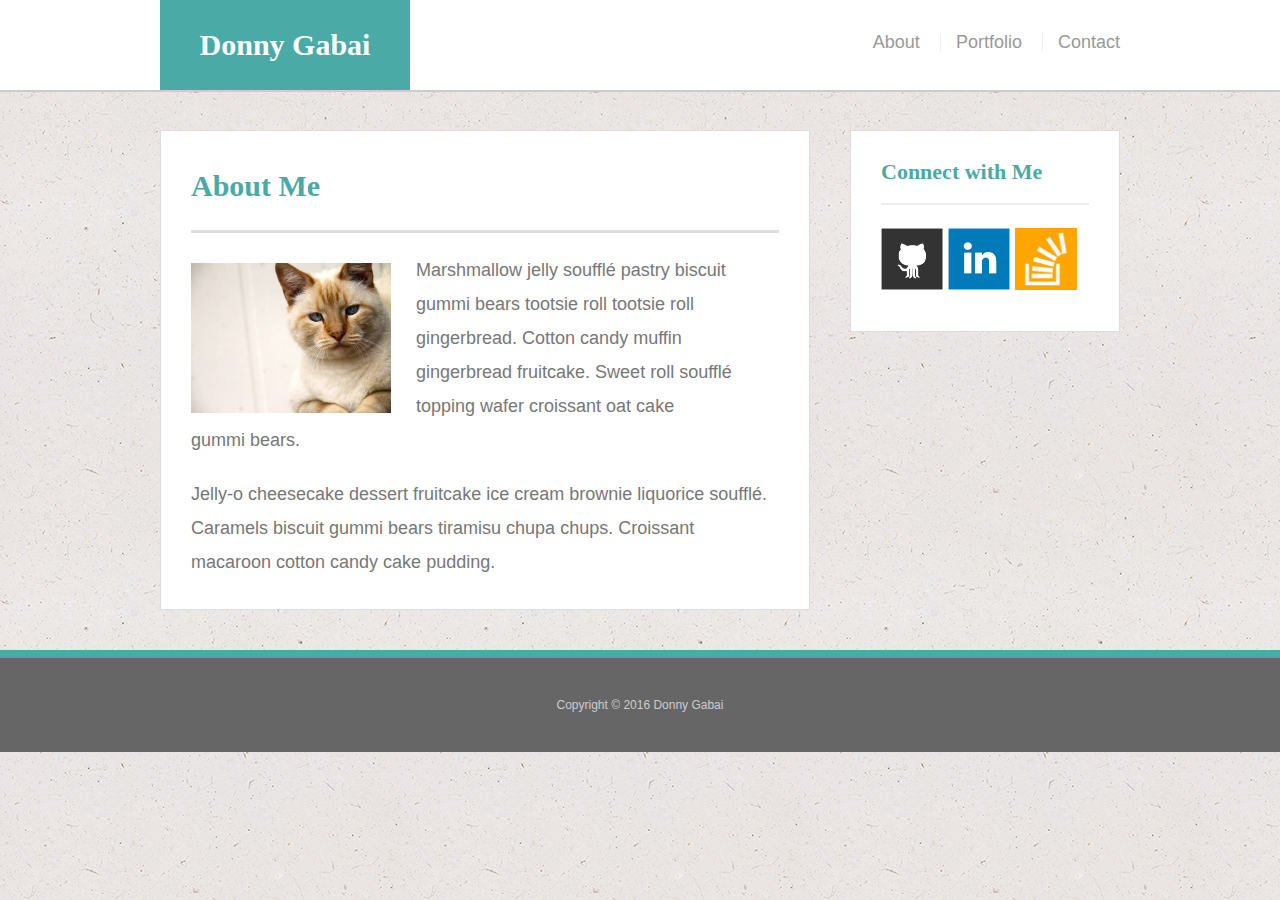
<file: index.html>
<!doctype html>
<html lang="en-us">

<head>
  <meta charset="UTF-8">
  <title>About | Donny Gabai</title>
  <meta name="viewport" content="width=device-width, initial-scale=1">
  <link rel="stylesheet" type="text/css" href="assets/css/reset.css">
  <link rel="stylesheet" type="text/css" href="assets/css/style.css">
</head>

<body>

  <header id="masthead">
    <div class="container">
      <a href="index.html" id="logo">Donny Gabai</a>
      <nav>
        <a href="index.html">About</a>
        <a href="portfolio.html">Portfolio</a>
        <a href="contact.html">Contact</a>
      </nav>
    </div>
  </header>

  <div id="main-container" class="container">
    <section class="main-section">
      <h1>About Me</h1>

      <img src="assets/images/cat.jpg" class="auth-image" alt="Donny Gabai">

      <p>Marshmallow jelly souffl&eacute; pastry biscuit gummi bears tootsie roll tootsie roll gingerbread. Cotton candy muffin gingerbread fruitcake. Sweet roll souffl&eacute; topping wafer croissant oat cake gummi&nbsp;bears.</p>

      <p>Jelly-o cheesecake dessert fruitcake ice cream brownie liquorice souffl&eacute;. Caramels biscuit gummi bears tiramisu chupa chups. Croissant macaroon cotton candy cake pudding.</p>

    </section>

    <section class="sidebar">
      <div id="connect">
        <h2>Connect with Me</h2>

       <a href="#"><img src="assets/images/github-128.png" class="social" alt="GitHub" /></a>
        <a href="#"><img src="assets/images/linkedin-128.png" class="social" alt="LinkedIn" /></a>
        <a href="#"><img src="assets/images/stackoverflow-128.png" class="social" alt="Stack Overflow" /></a>
      </div>
    </section>
  </div>

  <footer>
    <div class="container">
      Copyright &copy; 2016 Donny Gabai
    </div>
  </footer>
</body>

</html>
</file>
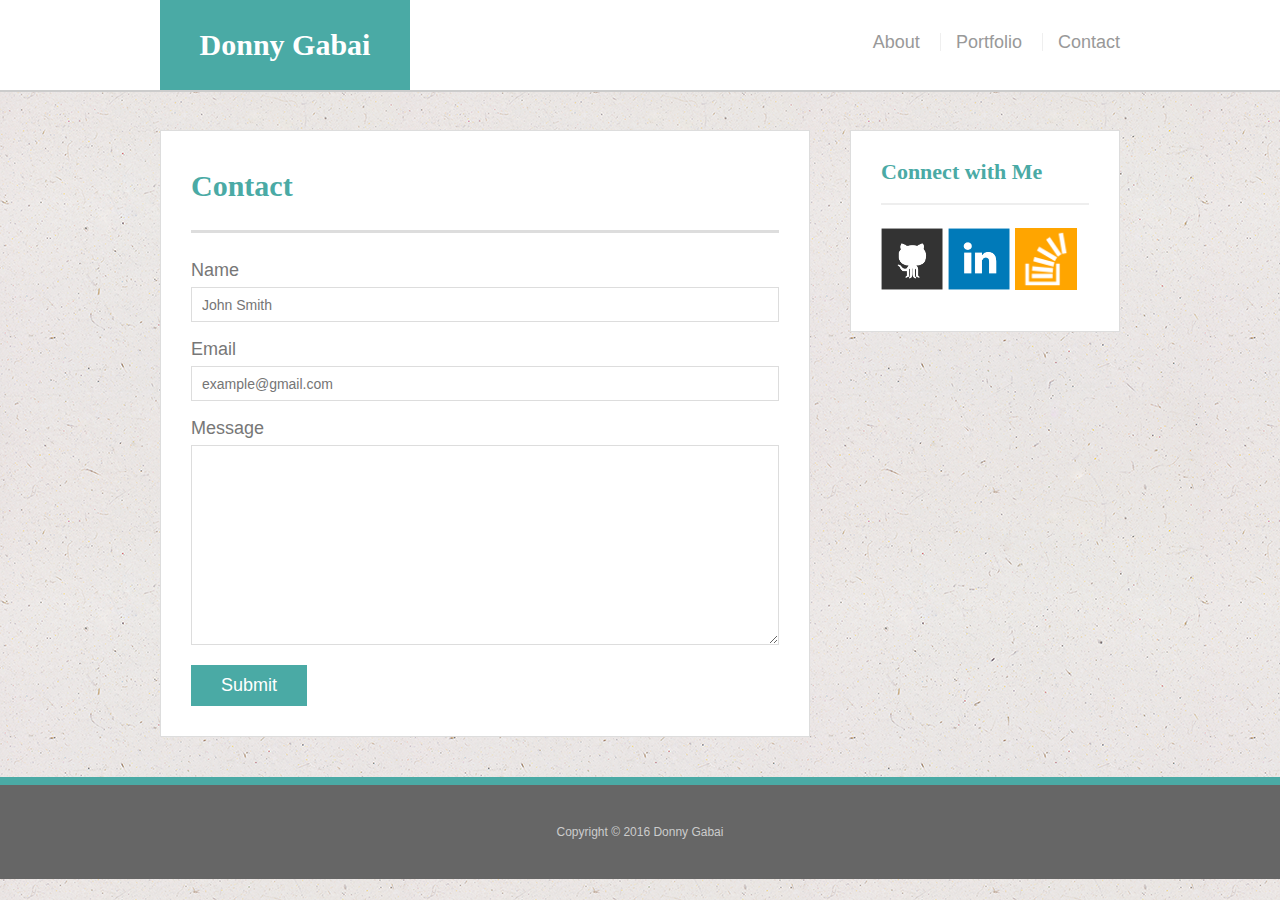
<file: contact.html>
<!doctype html>
<html lang="en-us">

<head>
  <meta charset="UTF-8">
  <title>Contact | Donny Gabai</title>
  <link rel="stylesheet" type="text/css" href="assets/css/reset.css">
  <link rel="stylesheet" type="text/css" href="assets/css/style.css">
</head>

<body>

  <header id="masthead">
    <div class="container">
      <a href="index.html" id="logo">Donny Gabai</a>
      <nav>
        <a href="index.html">About</a>
        <a href="portfolio.html">Portfolio</a>
        <a href="contact.html">Contact</a>
      </nav>
    </div>
  </header>

  <div id="main-container" class="container">
    <section class="main-section">
      <h1>Contact</h1>

      <form id="contact-form">
        <ul>
          <li>
            <label for="name">Name</label>
            <input type="text" id="name" name="name" placeholder="John Smith" required="required">
          </li>
          <li>
            <label for="email">Email</label>
            <input type="email" id="email" name="email" placeholder="example@gmail.com" required="required">
          </li>
          <li>
            <label for="message">Message</label>
            <textarea id="message" name="message" required="required"></textarea>
          </li>
        </ul>
        <input type="submit">
      </form>

    </section>

    <section class="sidebar">
      <div id="connect">
        <h2>Connect with Me</h2>

        <a href="#"><img src="assets/images/github-128.png" class="social" alt="GitHub" /></a>
        <a href="#"><img src="assets/images/linkedin-128.png" class="social" alt="LinkedIn" /></a>
        <a href="#"><img src="assets/images/stackoverflow-128.png" class="social" alt="Stack Overflow" /></a>
      </div>
    </section>
  </div>

  <footer>
    <div class="container">
      Copyright &copy; 2016 Donny Gabai
    </div>
  </footer>
</body>

</html>
</file>
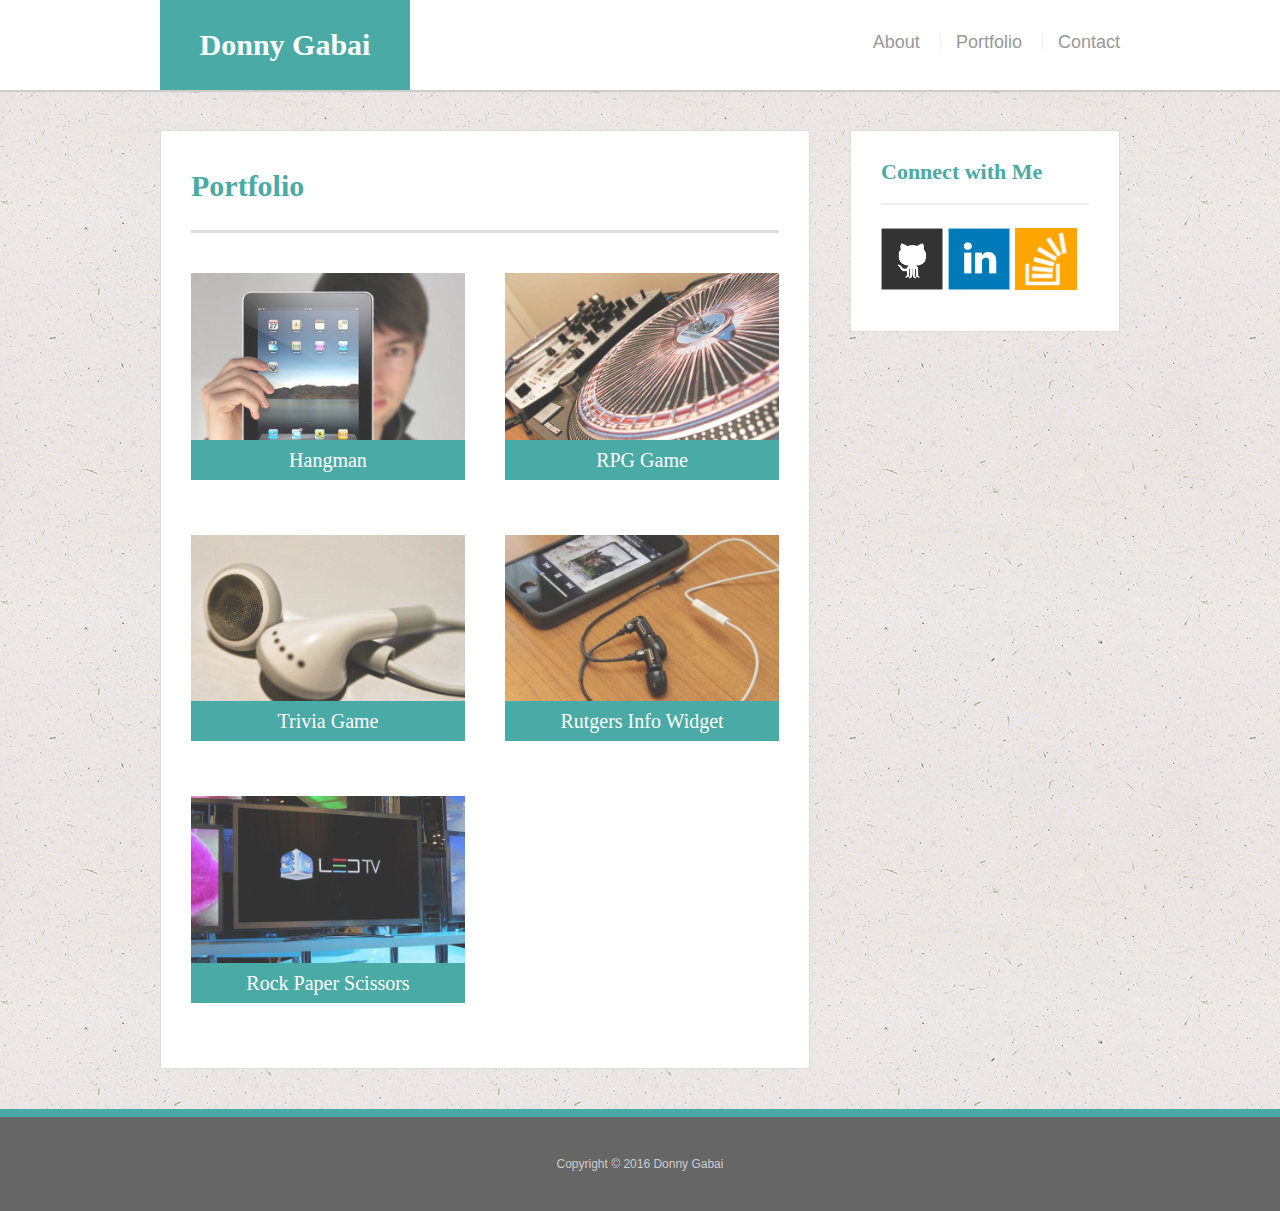
<file: Portfolio.html>
<!doctype html>
<html lang="en-us">

<head>
  <meta charset="UTF-8">
  <title>Portfolio | Donny Gabai</title>
  <link rel="stylesheet" type="text/css" href="assets/css/reset.css">
  <link rel="stylesheet" type="text/css" href="assets/css/style.css">
</head>

<body>

  <header id="masthead">
    <div class="container">
      <a href="index.html" id="logo">Donny Gabai</a>
      <nav>
        <a href="index.html">About</a>
        <a href="portfolio.html">Portfolio</a>
        <a href="contact.html">Contact</a>
      </nav>
    </div>
  </header>

  <div id="main-container" class="container">
    <section class="main-section">
      <h1>Portfolio</h1>

       <div class="work">
        <img src="assets/images/technics-q-c-640-480-1.jpg" alt="hangman">

        <h3>Hangman</h3>
      </div>
      <div class="work">
        <img src="assets/images/technics-q-c-640-480-2.jpg" alt="RPG Game">

        <h3>RPG Game</h3>
      </div>
      <div class="work">
        <img src="assets/images/technics-q-c-640-480-5.jpg" alt="Trivia Game">

        <h3>Trivia Game</h3>
      </div>
      <div class="work">
        <img src="assets/images/technics-q-c-640-480-7.jpg" alt="Rutgers Info Widget">

        <h3>Rutgers Info Widget</h3>
      </div>
      <div class="work">
        <img src="assets/images/technics-q-c-640-480-9.jpg" alt="Rock Paper Scissors">

        <h3>Rock Paper Scissors</h3>
      </div>

    </section>

    <section class="sidebar">
      <div id="connect">
        <h2>Connect with Me</h2>

        <a href="#"><img src="assets/images/github-128.png" class="social" alt="GitHub" /></a>
        <a href="#"><img src="assets/images/linkedin-128.png" class="social" alt="LinkedIn" /></a>
        <a href="#"><img src="assets/images/stackoverflow-128.png" class="social" alt="Stack Overflow" /></a>
      </div>
    </section>
  </div>

  <footer>
    <div class="container">
      Copyright &copy; 2016 Donny Gabai
    </div>
  </footer>
</body>

</html>
</file>
<file: assets/css/style.css>
body {
  font-family: Arial, "Helvetica Neue", Helvetica, sans-serif;
  font-size: 18px;
  line-height: 34px;
  color: #777;
  background: url("../images/ep_naturalwhite.png");
}

* {
  box-sizing: border-box;
}

/* general */

.container {
  width: 100%;
  max-width: 960px;
  margin: 0 auto;
  clear: both;
}

h1,
h2,
h3,
p {
  margin-bottom: 20px;
}

p:last-child {
  margin-bottom: 0;
}

h1,
h2,
h3 {
  font-family: Georgia, Times, "Times New Roman", serif;
  font-weight: 700;
  color: #4aaaa5;
}

h1 {
  padding-bottom: 20px;
  font-size: 30px;
  line-height: 49px;
  border-bottom: 3px solid #ddd;
}

h2,
h3 {
  font-size: 22px;
}

/* header */

#masthead {
  position: fixed;
  z-index: 99;
  width: 100%;
  margin: 0 0 30px;
  overflow: auto;
  color: #fff;
  background: #fff;
  border-bottom: 2px solid #ccc;
}

#logo {
  float: left;
  width: 250px;
  height: 90px;
  font-family: Georgia, Times, "Times New Roman", serif;
  font-size: 30px;
  font-weight: 700;
  line-height: 90px;
  color: #fff;
  text-align: center;
  text-decoration: none;
  background: #4aaaa5;
}

nav {
  float: right;
  margin-top: 25px;
}

nav a {
  display: inline-block;
  padding-left: 15px;
  margin-left: 15px;
  line-height: 18px;
  color: #999;
  text-decoration: none;
  border-left: 1px solid #efefef;
}

nav a:first-child {
  border-left: 0 none;
}

/* footer */

footer {
  padding: 30px 0;
  clear: both;
  font-size: 12px;
  color: #fff;
  color: #ccc;
  text-align: center;
  background: #666;
  border-top: 8px solid #4aaaa5;
}

/* sidebar */

.sidebar {
  float: right;
  width: 100%;
  max-width: 270px;
  padding: 30px;
  margin-bottom: 20px;
  background: #fff;
  border: 1px solid #ddd;
}

h3,
.sidebar h2 {
  padding-bottom: 20px;
  margin-bottom: 15px;
  line-height: 22px;
  border-bottom: 2px solid #eee;
}

.social {
  width: 62px;
  height: 62px;
  margin-top: 8px;
  margin-right: 5px;
}

.social:last-child {
  margin-right: 0;
}

/* main */

#main-container {
  padding-top: 130px;
}

.main-section {
  float: left;
  width: 100%;
  max-width: 650px;
  padding: 30px;
  margin: 0 0 40px;
  background: #fff;
  border: 1px solid #ddd;
}

/* portfolio page */

.work {
  position: relative;
  float: left;
  width: 274px;
  margin: 20px 0 25px;
  overflow: auto;
}

.work:nth-child(even) {
  margin-right: 40px;
}

.work img {
  width: 100%;
  border: 0 none;
  opacity: 0.8;
}

.work h3 {
  position: absolute;
  bottom: 20px;
  width: 100%;
  padding: 15px;
  margin-bottom: 0;
  font-weight: 300;
  line-height: 30px;
  color: #fff;
  text-align: center;
  background: #4aaaa5;
  border-bottom: 0;
}

.auth-image {
  float: left;
  width: 200px;
  height: auto;
  margin-top: 10px;
  margin-right: 25px;
}

/* contact page */

#contact-form ul {
  margin-bottom: 20px;
}

#contact-form li {
  margin-bottom: 10px;
}

label,
input[type=text],
input[type=email],
textarea {
  display: block;
  width: 100%;
}

input[type=text],
input[type=email],
textarea {
  height: 35px;
  padding: 0 10px;
  font-size: 14px;
  border: 1px solid #ddd;
}

textarea {
  height: 200px;
}

input[type=submit] {
  padding: 10px 30px;
  font-size: 18px;
  color: #fff;
  cursor: pointer;
  background: #4aaaa5;
  border: 0 none;
}

@media screen and (max-width: 980px) {
p {
  color: green;
}

.container {
  width: 60%;
  max-width: 600px;

}
.auth-image {    
  width: 100%;
  height: auto;    
}
.sidebar {
  /*max-width: 100%;*/

  width: 100%;
  height: auto;    
  }
}

@media screen and (max-width: 768px) {
p {
  color: red;
}
nav #masthead {
  display: inline;
}


#main-container {
  float: left;
  width: 100%;
  max-width: 500px;

}
.auth-image {    
  width: 100%;
  height: auto;    
}
.sidebar {
  max-width: 500px;   
  width: 100%;
  height: auto;    
}
.main-section {
 /* width: 100%;*/
  width: 768px;
}



.work img {
float: left;
width: 100%;
padding: 0; 
}

 
}

.work h3 {
bottom: 10px;
padding: 5px;
font-size: 20px;

 
}
}

@media screen and (max-width: 640px) {
p {
  color: blue;
}
        
#main-container {
  width: 100%;
  max-width: 500px;

}
.auth-image {    
  width: 100%;
  height: auto;    
}
.sidebar {
  max-width: 500px;  
  width: 100%;
  height: auto;    
}
#logo {
  width: 100%;
  
}
nav {
  width:100%;
  text-align: center;
}

.work {
  width: 100%;
 
}
</file>
